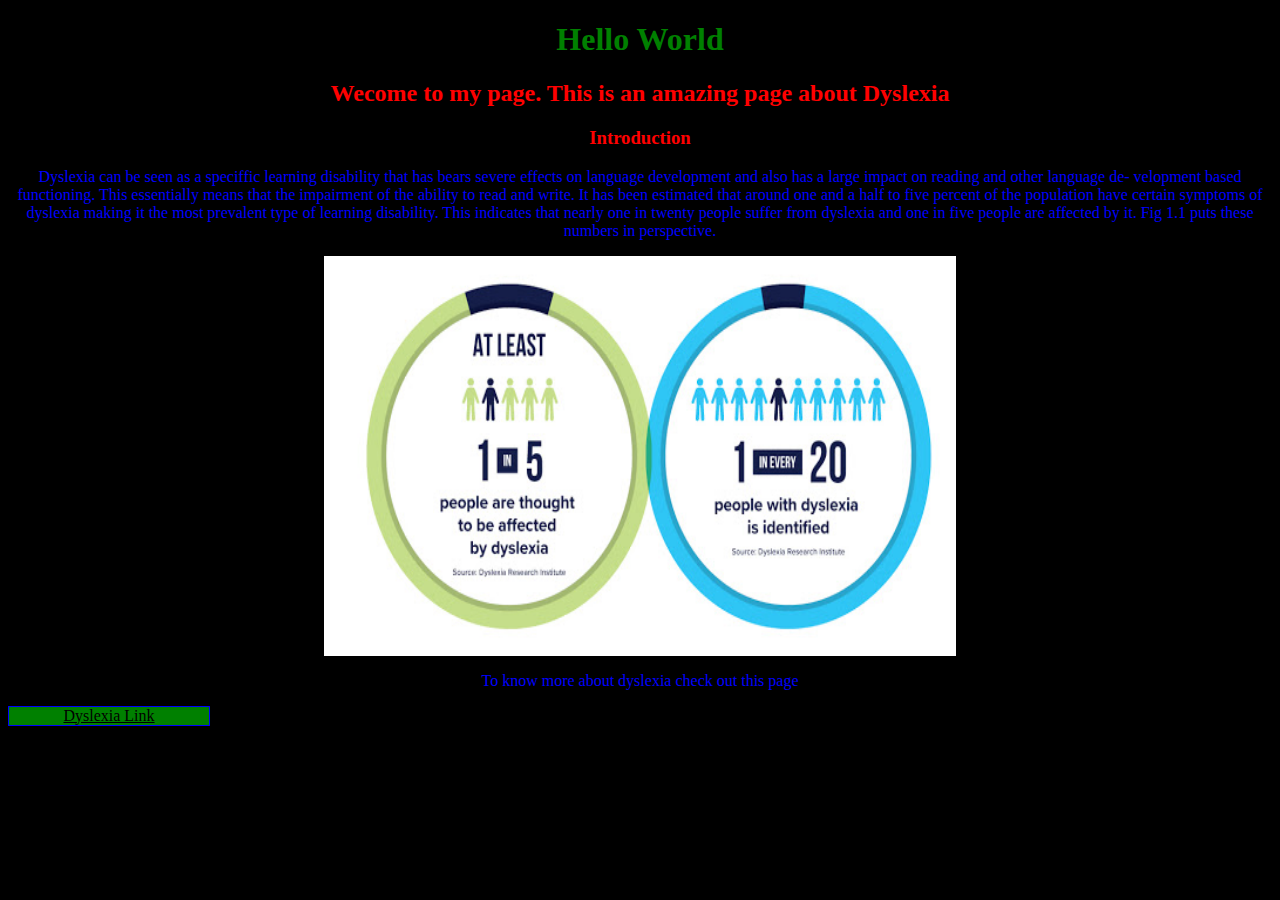
<file: site/index.html>
<!DOCTYPE HTML>

<html>
<head>
	<title>My first website</title>
	<link rel="stylesheet" href="index.css">
</head>
<body>
	<h1>Hello World</h1>
	<h2> Wecome to my page. This is an amazing page about Dyslexia</h2>
	<h3> Introduction </h3>
	<p>Dyslexia can be seen as a speciffic learning disability that has bears severe effects on
language development and also has a large impact on reading and other language de-
velopment based functioning. This essentially means that the impairment of the ability
to read and write. It has been estimated that around one and a half to five percent of
the population have certain symptoms of dyslexia making it the most prevalent type of
learning disability. This indicates that nearly one in twenty people suffer from dyslexia
and one in five people are affected by it. Fig 1.1 puts these numbers in perspective.</p>

<img src="Statistics.PNG" width= 600 height= 400 class = "center">

<p>To know more about dyslexia check out this page</p>

<a href= "before.html" target ="_blank" title= "More About Dyslexia" class ="linked"><div>Dyslexia Link</div></a>
</body>
</html>
</file>
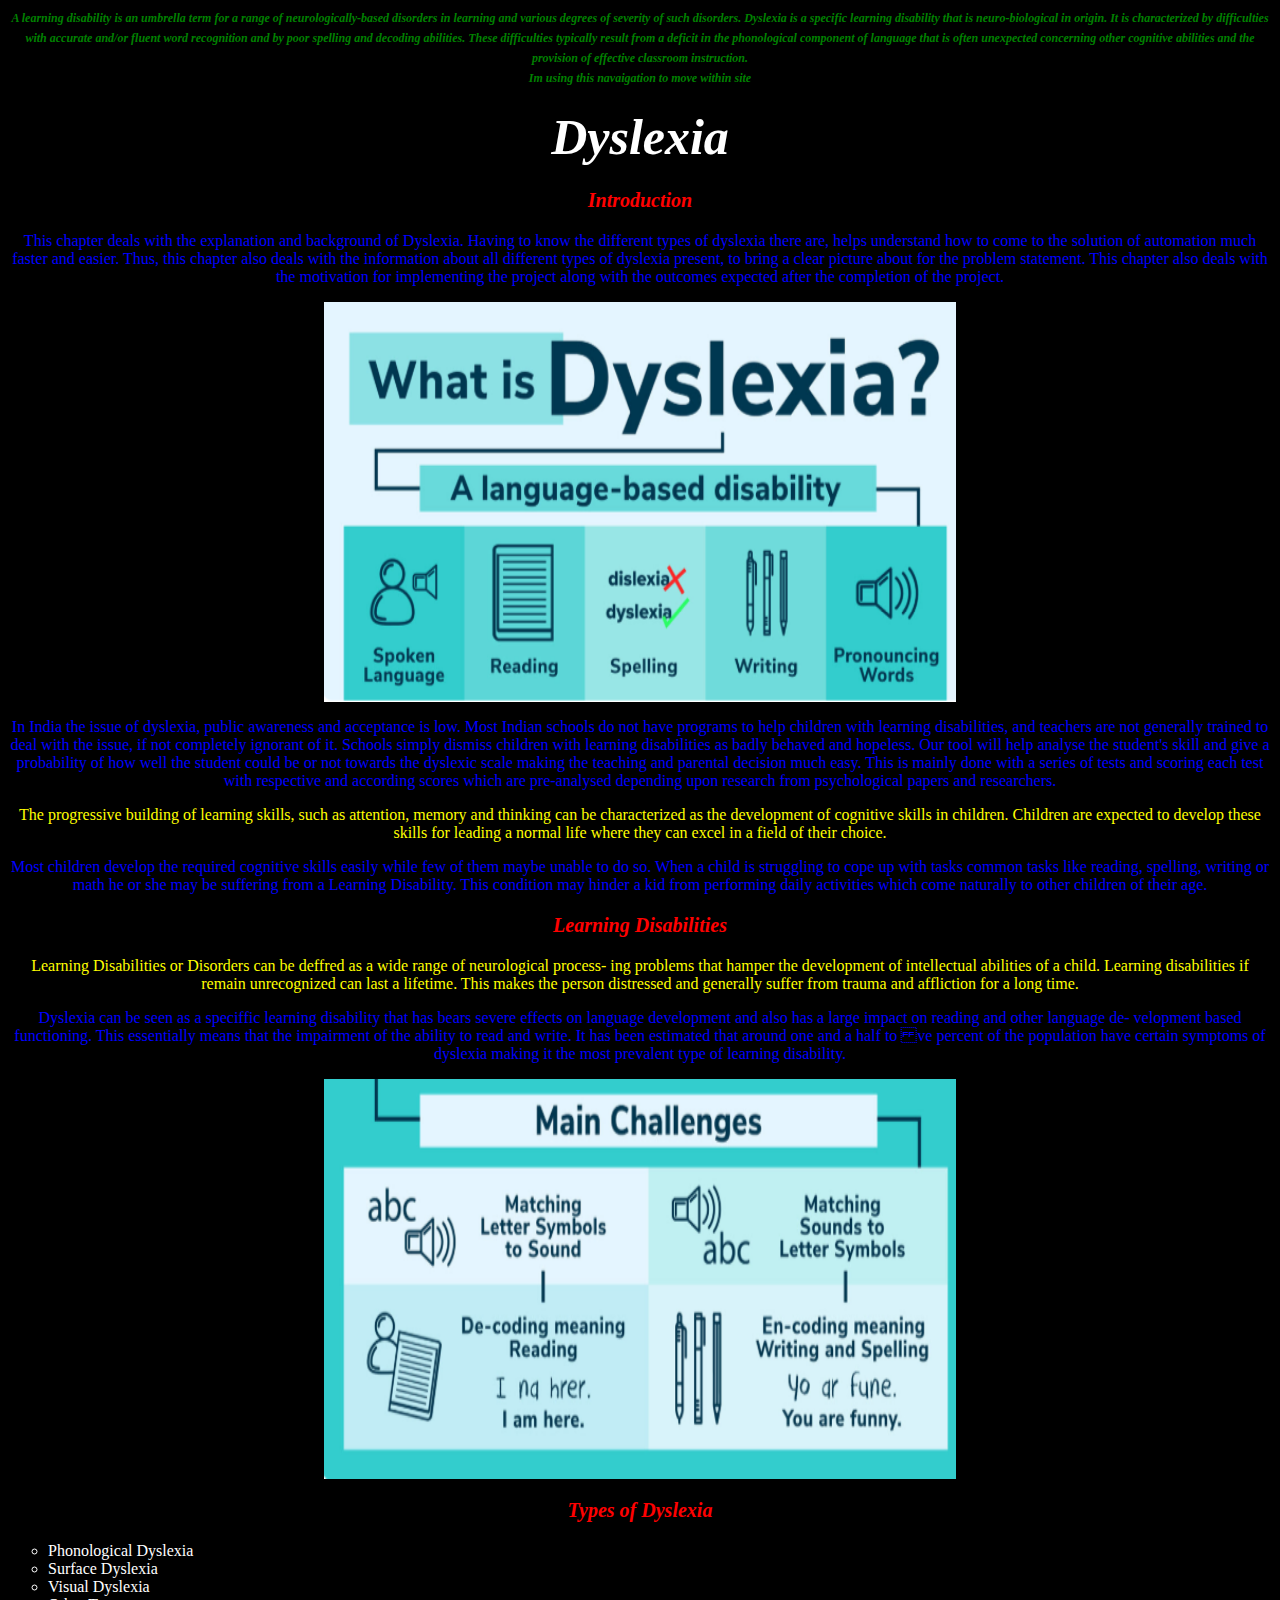
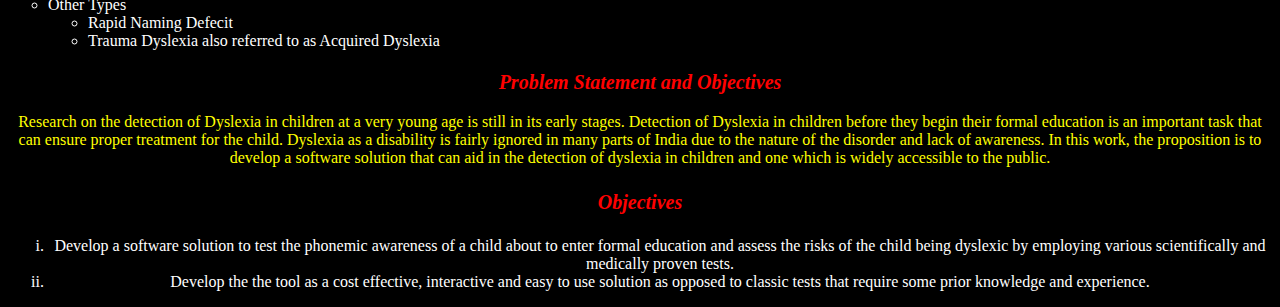
<file: site/before.html>
<!DOCTYPE HTML>
<html>
<head>
	<meta charset="utf-8">
	<title>Im learning HTML</title>
	<link rel="stylesheet" href="before.css">
</head>

<body><header>A learning disability is an umbrella term for a range of neurologically-based disorders
in learning and various degrees of severity of such disorders. Dyslexia is a specific
learning disability that is neuro-biological in origin. It is characterized by difficulties
with accurate and/or fluent word recognition and by poor spelling and decoding abilities.
These difficulties typically result from a deficit in the phonological component of language
that is often unexpected concerning other cognitive abilities and the provision of effective
classroom instruction.

      <nav> Im using this navaigation to move within site</nav>
      </header>
	<h1> Dyslexia</h1>
	<section>
		<h2> Introduction </h2>

		<article class= "type1"><p>This chapter deals with the explanation and background of Dyslexia. Having to know
                 the different types of dyslexia there are, helps understand how to come to the solution of
                 automation much faster and easier. Thus, this chapter also deals with the information
                 about all different types of dyslexia present, to bring a clear picture about for the problem
                 statement. This chapter also deals with the motivation for implementing the project
                 along with the outcomes expected after the completion of the project.</p>

                 <img src="dys.PNG" width= 600 height= 400 align=center class="center">

                 <p>In India the issue of dyslexia, public awareness and acceptance is
                 low. Most Indian schools do not have programs to help children with learning disabilities,
				 and teachers are not generally trained to deal with the issue, if not completely ignorant
				 of it. Schools simply dismiss children with learning disabilities as badly behaved and
				 hopeless. Our tool will help analyse the student's skill and give a probability of how well
				 the student could be or not towards the dyslexic scale making the teaching and parental
				 decision much easy. This is mainly done with a series of tests and scoring each test with
			     respective and according scores which are pre-analysed depending upon research from
				 psychological papers and researchers.</p>

       </article>

       <article class= "type2">
       	        <p>The progressive building of learning skills, such as attention, memory and thinking can be
                characterized as the development of cognitive skills in children. Children are expected to
                develop these skills for leading a normal life where they can excel in a field of their choice.</p>
        </article>

        <article class= "type1">
        	    <p>Most children develop the required cognitive skills easily while few of them maybe
                unable to do so. When a child is struggling to cope up with tasks common tasks like
                reading, spelling, writing or math he or she may be suffering from a Learning Disability.
                This condition may hinder a kid from performing daily activities which come naturally
                to other children of their age.</p>
        </article>
	</section>
	
	<section>
		<h2>Learning Disabilities</h2>

		<article class= "type2">
			    <p>Learning Disabilities or Disorders can be deffred as a wide range of neurological process-
                ing problems that hamper the development of intellectual abilities of a child. Learning
                disabilities if remain unrecognized can last a lifetime. This makes the person distressed
                and generally suffer from trauma and affliction for a long time.</p>
		</article>

		<article class= "type1">
			    <p>Dyslexia can be seen as a speciffic learning disability that has bears severe effects on
                language development and also has a large impact on reading and other language de-
                velopment based functioning. This essentially means that the impairment of the ability
                to read and write. It has been estimated that around one and a half to ve percent of
                the population have certain symptoms of dyslexia making it the most prevalent type of
                learning disability.</p>

                <img src="dys2.PNG" width= 600 height= 400 align=center class="center">
		</article>
	</section>

	<section>
		<h2> Types of Dyslexia</h2>

		<ul>
			<li>Phonological Dyslexia</li>
			<li>Surface Dyslexia</li>
			<li>Visual Dyslexia</li>
			<li>Other Types
				<ul>
					<li>Rapid Naming Defecit</li>
					<li>Trauma Dyslexia also referred to as Acquired Dyslexia</li>
				</ul>
			
	</section>

	<section>
		<h2>Problem Statement and Objectives</h2>

		<article class="type2">
			<p>Research on the detection of Dyslexia in children at a very young age is still in its early
			stages. Detection of Dyslexia in children before they begin their formal education is an
			important task that can ensure proper treatment for the child.
			Dyslexia as a disability is fairly ignored in many parts of India due to the nature of
			the disorder and lack of awareness. In this work, the proposition is to develop a software
			solution that can aid in the detection of dyslexia in children and one which is widely
			accessible to the public.</p>
		</article>

		<h3> Objectives </h3>
		     <ol>
		     	<li class="ol">Develop a software solution to test the phonemic awareness of a child about to
					enter formal education and assess the risks of the child being dyslexic by employing
					various scientifically and medically proven tests.</li>
				<li class ="ol">Develop the the tool as a cost effective, interactive and easy to use solution as
                    opposed to classic tests that require some prior knowledge and experience.</li>
             </ol>
	</section>

</body>
</html>
</file>
<file: site/index.css>
body {
	background-color: black;
}

h1{
	color: green;
	font: italic;
	text-align: center;
}

h2,h3{
	color: red;
	font: italic;
	text-align: center;
}

p {
	color : blue;
	text-align: center;
}

.center {
	align-content: center;
    display: block;
    margin-left: auto;
    margin-right: auto;
    width: 50%;
}


a {
	
	background-color: green;
	border :1px solid blue;
	color: black;
	display:block;
	width:200px;
	text-align: center;
	align-content: center;
    margin-bottom: 1px; 
    }
</file>
<file: site/before.css>
body {
	background-color: black;
}

h1{
	color: white;
	font: italic  bold 50px/30px Georgia, serif;
	text-align: center;
}

header{
	color: green;
	font: italic  bold 12px/20px Georgia, serif;
	text-align: center;
}

h2,h3{
	color: red;
	font: italic bold 20px/30px Georgia, serif;
	text-align: center;
}

.type1 {
	color : blue;
	text-align: center;
}

.type2{
	color: yellow;
	text-align: center;
}

.center {
	align-content: center;
    display: block;
    margin-left: auto;
    margin-right: auto;
    width: 50%;
}

ul{
	list-style: circle;
	list-style-position: center;

	color: white;
	display: block;
	}

ol{
	list-style: lower-roman;
	color: white;
	text-align: center;
}
</file>
